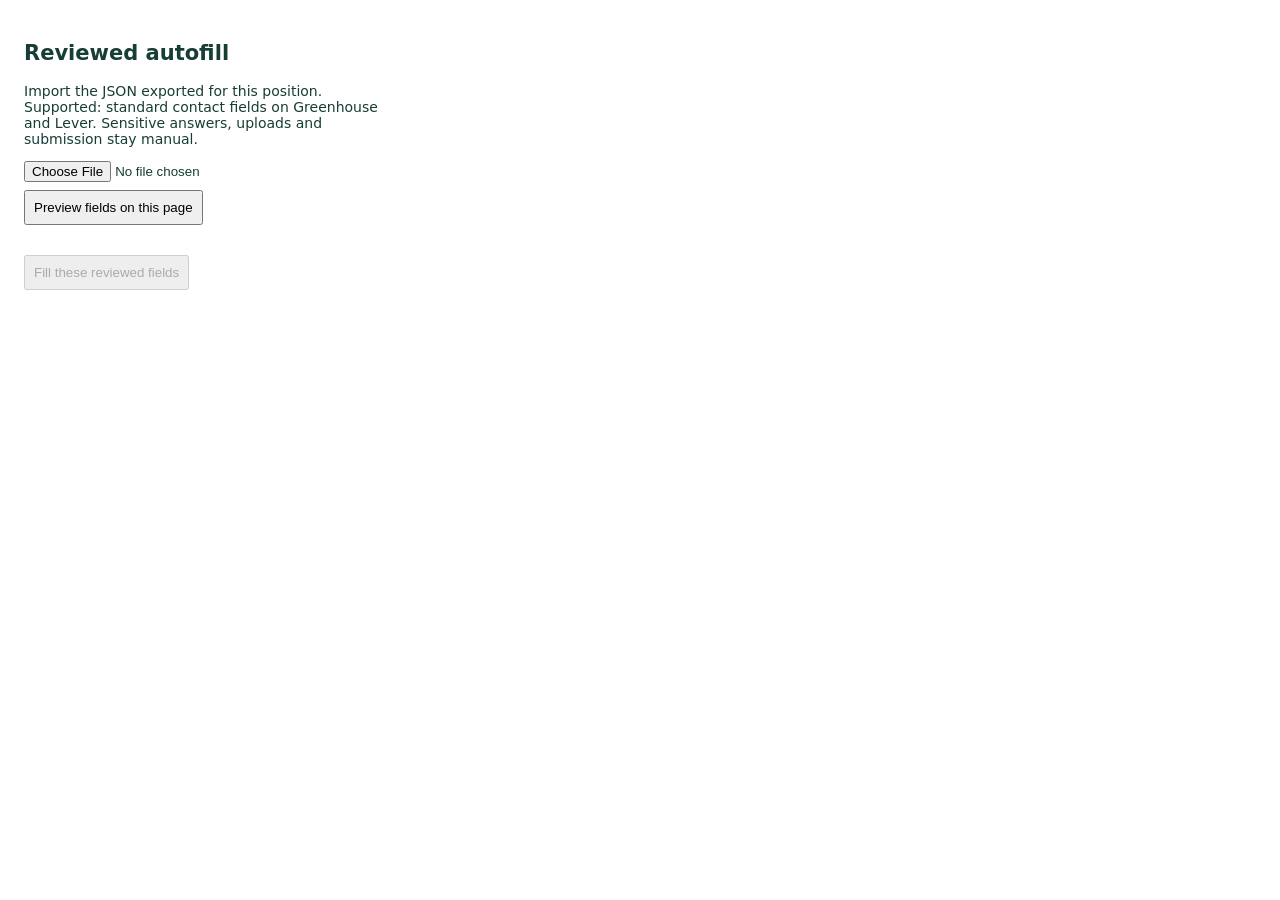
<file: autofill_extension/popup.html>
<!doctype html><html lang="en"><meta charset="utf-8"><title>Reviewed autofill</title><style>body{font:14px system-ui;width:360px;padding:16px;color:#163d36}button{margin:8px 0;padding:8px}pre{white-space:pre-wrap;overflow-wrap:anywhere}</style><h2>Reviewed autofill</h2><p>Import the JSON exported for this position. Supported: standard contact fields on Greenhouse and Lever. Sensitive answers, uploads and submission stay manual.</p><input id="file" type="file" accept=".json"><button id="preview">Preview fields on this page</button><pre id="result"></pre><button id="apply" disabled>Fill these reviewed fields</button><script src="popup.js"></script></html>
</file>
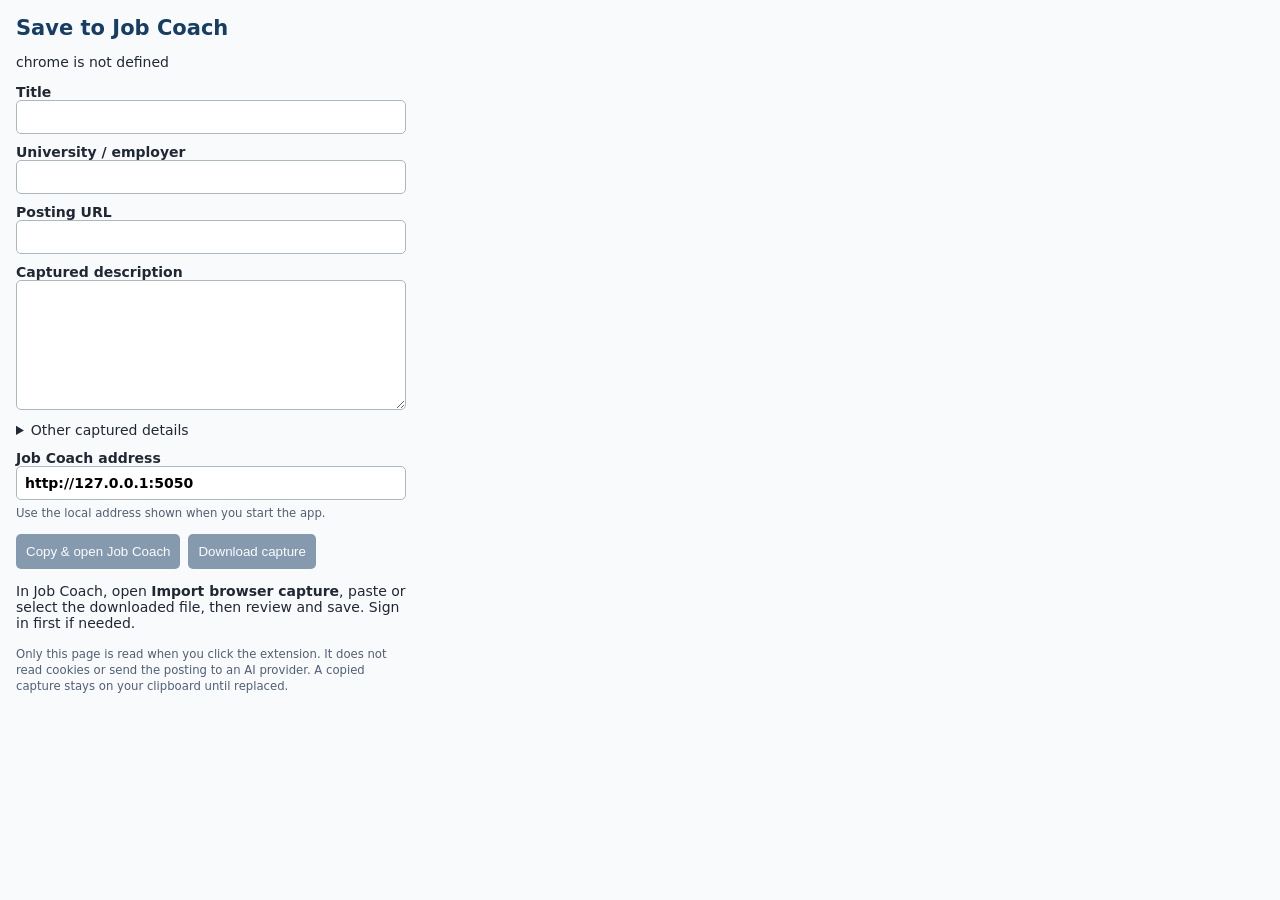
<file: browser_saver/popup.html>
<!doctype html><html lang="en"><head><meta charset="utf-8"><title>Save a job</title><link rel="stylesheet" href="popup.css"><script defer src="extract.js"></script><script defer src="popup.js"></script></head><body>
<h1>Save to Job Coach</h1><p id="message" role="status">Reading the current posting…</p>
<label>Title<input id="title" maxlength="500"></label><label>University / employer<input id="institution" maxlength="500"></label><label>Posting URL<input id="url" maxlength="4096"></label>
<label>Captured description<textarea id="description" rows="7" maxlength="60000"></textarea></label>
<details><summary>Other captured details</summary><label>Location<input id="location" maxlength="1000"></label><label>State / region<input id="region" maxlength="200"></label><label>Country<input id="country" maxlength="200"></label><label>Deadline<input id="deadline" maxlength="500"></label></details>
<label>Job Coach address<input id="appUrl" value="http://127.0.0.1:5050" aria-describedby="addressHelp"></label><small id="addressHelp">Use the local address shown when you start the app.</small>
<div class="actions"><button id="copyOpen" disabled>Copy &amp; open Job Coach</button><button id="download" disabled>Download capture</button></div>
<p>In Job Coach, open <strong>Import browser capture</strong>, paste or select the downloaded file, then review and save. Sign in first if needed.</p><small>Only this page is read when you click the extension. It does not read cookies or send the posting to an AI provider. A copied capture stays on your clipboard until replaced.</small>
</body></html>
</file>
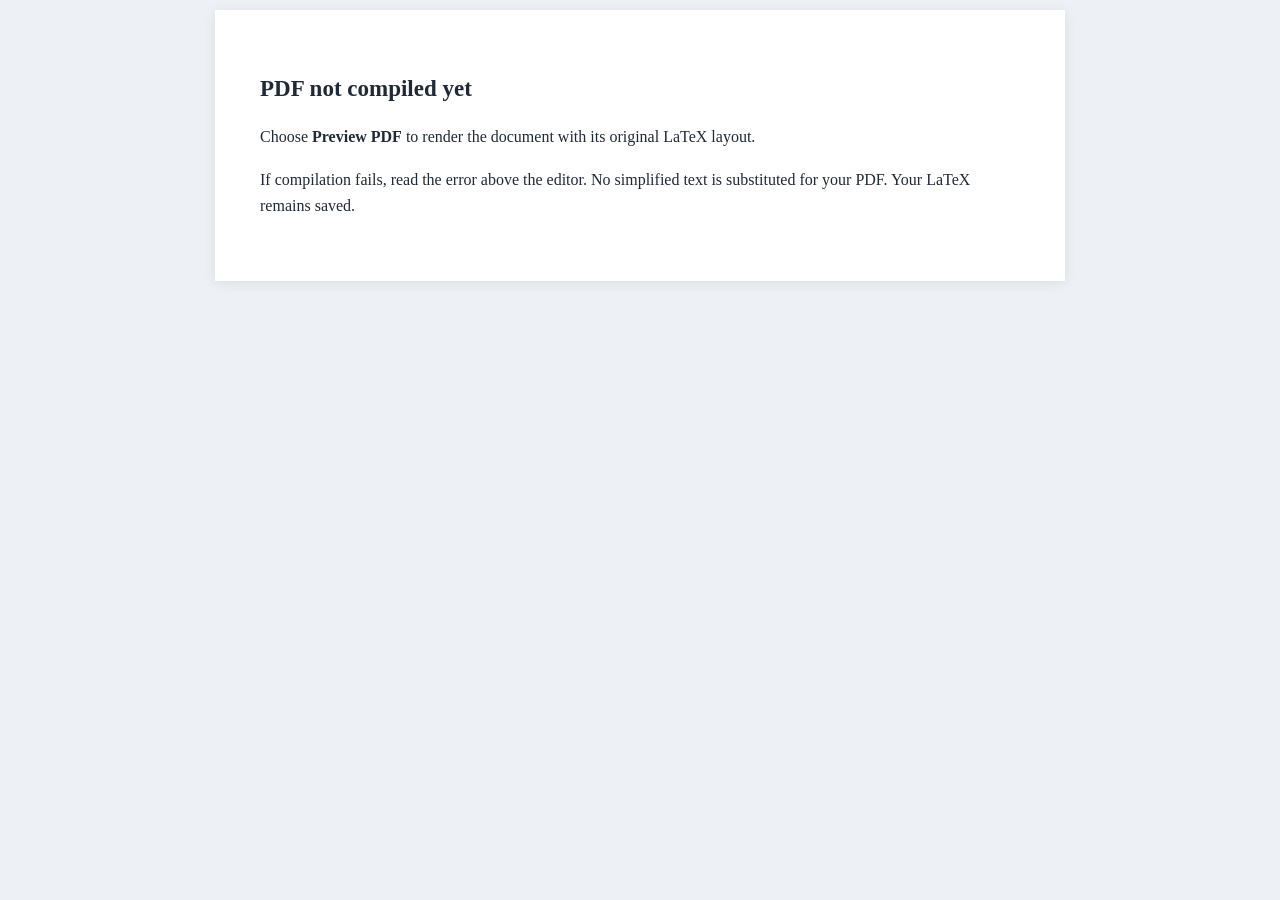
<file: templates/pdf_pending.html>
<!doctype html><html lang="en"><head><meta charset="utf-8"><title>PDF preview</title><link rel="stylesheet" href="/static/preview.css"></head><body><main><h1>PDF not compiled yet</h1><p>Choose <strong>Preview PDF</strong> to render the document with its original LaTeX layout.</p><p>If compilation fails, read the error above the editor. No simplified text is substituted for your PDF. Your LaTeX remains saved.</p></main></body></html>
</file>
<file: browser_saver/popup.css>
body{font:14px system-ui,sans-serif;width:390px;margin:16px;color:#202833;background:#f8fafc}h1{font-size:21px;color:#163d64}label{display:block;margin:10px 0 4px;font-weight:600}input,textarea{display:block;box-sizing:border-box;width:100%;padding:8px;border:1px solid #aab7c5;border-radius:5px;font:inherit}textarea{resize:vertical}.actions{display:flex;gap:8px;margin-top:14px}button{padding:10px;border:0;border-radius:5px;background:#163d64;color:white;cursor:pointer}button:disabled{opacity:.5}small{color:#506074}#message{white-space:pre-wrap}details{margin:12px 0}
</file>
<file: static/preview.css>
body{margin:0;background:#edf0f4;color:#202936;font:16px/1.65 Georgia,serif}aside{padding:16px;font:13px/1.5 system-ui,sans-serif;color:#465365}main{max-width:760px;background:white;margin:10px auto;padding:45px;box-shadow:0 2px 12px #15203b15}h1{font-size:23px}.content{white-space:pre-wrap;overflow-wrap:anywhere}@media print{aside{display:none}body{background:white}main{margin:0;padding:0;box-shadow:none}}@media(max-width:500px){main{padding:22px}}
</file>
